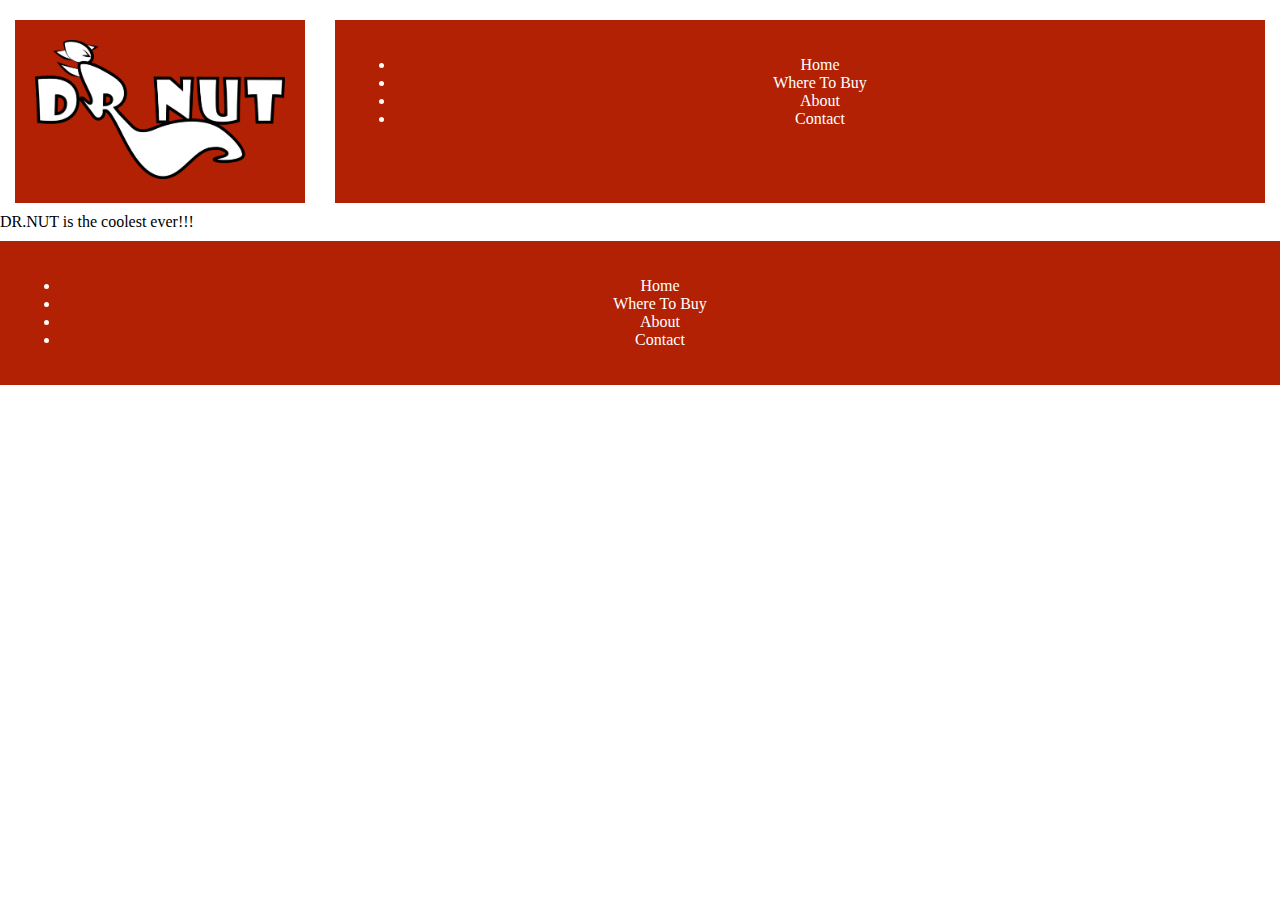
<file: about.html>
<!DOCTYPE html>
<html lang="en">
<head>
    <meta charset="UTF-8">
    <meta name="viewport" content="width=device-width, initial-scale=1.0">
    <link href="css/grid.css" rel="stylesheet">
    <link href="css/main.css" rel="stylesheet">

    <title>About Us</title>

</head>
<body>

    <h1 class="hidden">DR.NUT</h1>
        <section class="spacer">
            <div class="grid-con">
                <div id=logo class="box col-span-2 m-col-span-3"><img src="images/WED-SQ-NEW-B&W.png" alt="black and white logo"></div>
                <div id="main-nav" class="box col-span-2 m-col-span-9"><ul>
                    <li><a href="index.html">Home</a></li>
                    <li><a href="buy.html">Where To Buy</a></li>
                    <li><a href="about.html">About</a></li>
                    <li><a href="contact.html">Contact</a></li>
                </ul></div>
            </div>

            <div>
                <p>DR.NUT is the coolest ever!!!</p>
            </div>

            <div id="footer" class="box col-span-full m-col-span-full l-col-span-full"><ul>
                <li><a href="index.html">Home</a></li>
                <li><a href="buy.html">Where To Buy</a></li>
                <li><a href="about.html">About</a></li>
                <li><a href="contact.html">Contact</a></li>
            </ul></div>
        </section>

    <script src="js/main.js"></script>
</body>
</html>
</file>
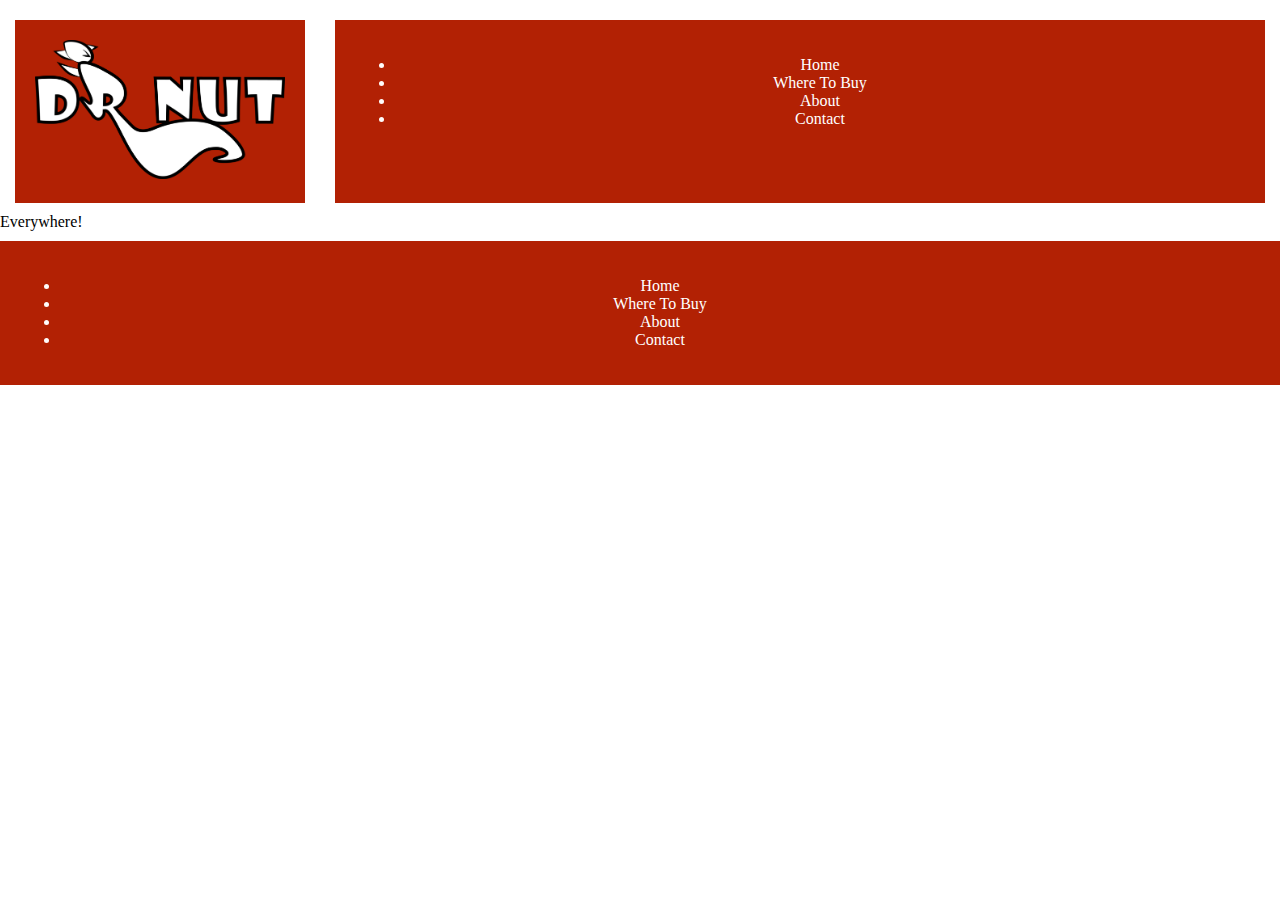
<file: buy.html>
<!DOCTYPE html>
<html lang="en">
<head>
    <meta charset="UTF-8">
    <meta name="viewport" content="width=device-width, initial-scale=1.0">
    <link href="css/grid.css" rel="stylesheet">
    <link href="css/main.css" rel="stylesheet">

    <title>About Us</title>

</head>
<body>

    <h1 class="hidden">DR.NUT</h1>
        <section class="spacer">
            <div class="grid-con">
                <div id=logo class="box col-span-2 m-col-span-3"><img src="images/WED-SQ-NEW-B&W.png" alt="black and white logo"></div>
                <div id="main-nav" class="box col-span-2 m-col-span-9"><ul>
                    <li><a href="index.html">Home</a></li>
                    <li><a href="buy.html">Where To Buy</a></li>
                    <li><a href="about.html">About</a></li>
                    <li><a href="contact.html">Contact</a></li>
                </ul></div>
            </div>

            <div>
                <p>Everywhere!</p>
            </div>

            <div id="footer" class="box col-span-full m-col-span-full l-col-span-full"><ul>
                <li><a href="index.html">Home</a></li>
                <li><a href="buy.html">Where To Buy</a></li>
                <li><a href="about.html">About</a></li>
                <li><a href="contact.html">Contact</a></li>
            </ul></div>
            </section>

    <script src="js/main.js"></script>
</body>
</html>
</file>
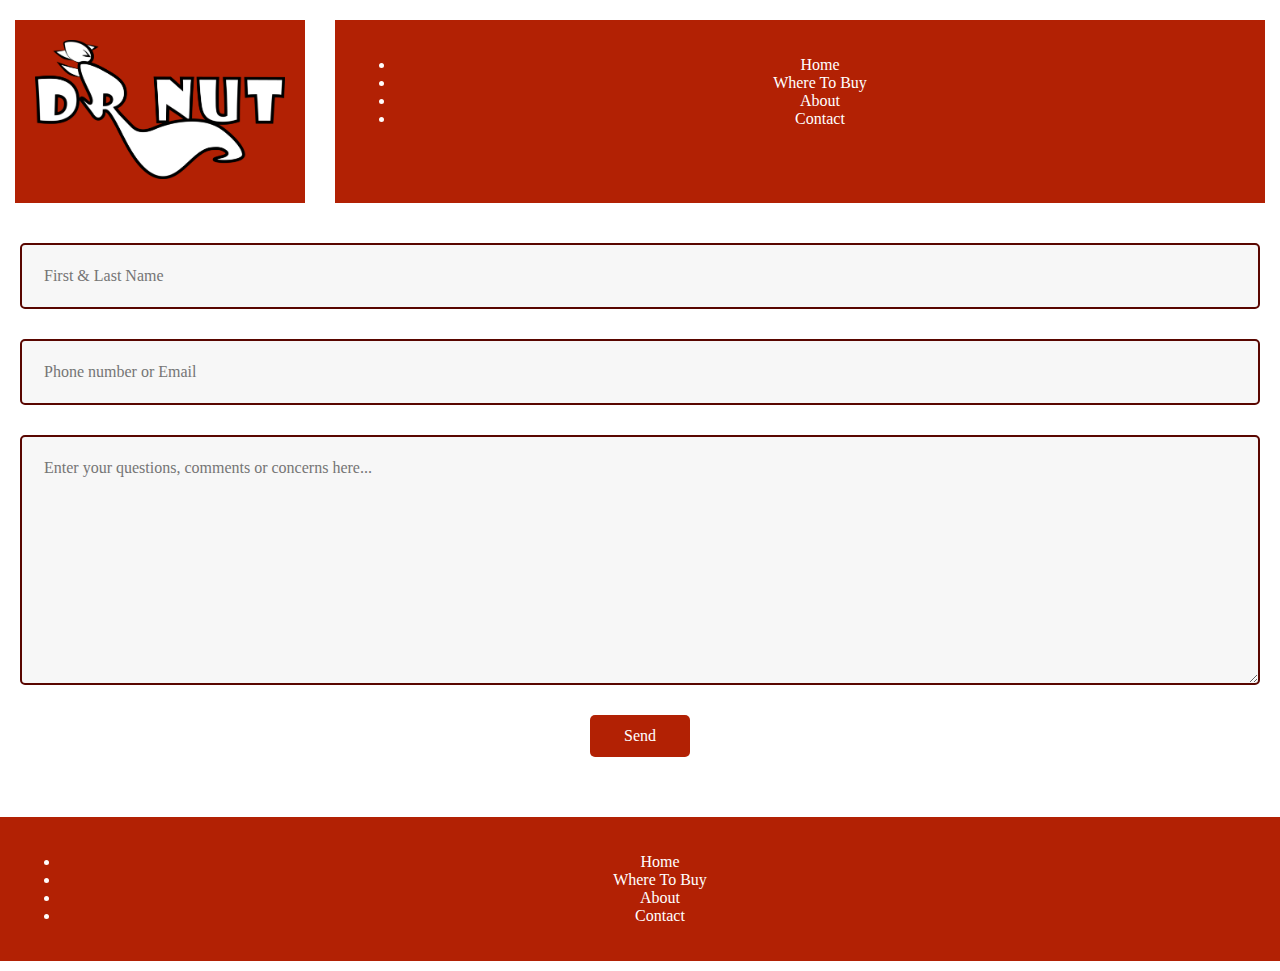
<file: contact.html>
<!DOCTYPE html>
<html lang="en">
<head>
    <meta charset="UTF-8">
    <meta name="viewport" content="width=device-width, initial-scale=1.0">
    <link href="css/grid.css" rel="stylesheet">
    <link href="css/main.css" rel="stylesheet">
    <title>Contact Us</title>
</head>
<body>

    <h1 class="hidden">DR.NUT</h1>
        <section class="spacer">
            <div class="grid-con">
                <div id=logo class="box col-span-2 m-col-span-3"><img src="images/WED-SQ-NEW-B&W.png" alt="black and white logo"></div>
                <div id="main-nav" class="box col-span-2 m-col-span-9"><ul>
                    <li><a href="index.html">Home</a></li>
                    <li><a href="buy.html">Where To Buy</a></li>
                    <li><a href="about.html">About</a></li>
                    <li><a href="contact.html">Contact</a></li>
                </ul></div>
            </div>
        
    <div id="contact-hero-form" class="box col-span-6 ">
        <form action="#" method="post" enctype="text/plain">
            <input name="fullName" type="text" required placeholder="First & Last Name">
            <input name="contactInfo" type="text" required placeholder="Phone number or Email">
            <textarea name="msg" placeholder="Enter your questions, comments or concerns here..."></textarea>
            <input name="submit" type="submit" value="Send">
        </form>
    </div>
          
    <div id="footer" class="box col-span-full m-col-span-full l-col-span-full"><ul>
        <li><a href="index.html">Home</a></li>
        <li><a href="buy.html">Where To Buy</a></li>
        <li><a href="about.html">About</a></li>
        <li><a href="contact.html">Contact</a></li>
    </ul></div>
        </section>
    
        <script src="js/main.js"></script>
</body>
</html>
</file>
<file: css/grid.css>
/* 1. ---General Grid Styles--- */

 html {
    box-sizing: border-box;
  }
  
  
  *, *::before, *::after {
    box-sizing: inherit;
  }
  /* ---Utility Classes--- */
  
  .hidden {
     display: none;
  }
  
  .box {
     background-color: white;
     color: rgb(255, 252, 252);
     border-radius: 0px;
     padding: 20px;
     text-align: center;
     margin-top: 10px;
     margin-bottom:10px;
  }

  .box-1 {
    background: url(../images/WED-SQ-CR-NEW.png) no-repeat center;
  }
  
  .grid-con {
    display: grid;
    grid-template-columns: repeat(4, minmax(0, 1fr));
    grid-column-gap: 30px;
    max-width: 767px;
    margin: 0 auto;
    padding-left: 15px;
    padding-right: 15px;
  }

  #logo {
background-color: #b22104;
  }

  #main-nav {
    background-color: #b22104;
  }

  #footer {
    background-color: #b22104;
    border-color: #590600;
  }
  
  #hide {
    display: block;
  }
  
  /* 2. ---Mobile Library Grid Styles--- */
  
  /*-- No media queries for mobile --*/
  
  .col-span-1 {grid-column: span 1 / span 1;}
  .col-span-2 {grid-column: span 2 / span 2;}
  .col-span-3 {grid-column: span 3 / span 3;}
  .col-span-4 {grid-column: span 4 / span 4;}
  .col-span-full {grid-column: 1/-1;}
  
  /* 3. ---Tablet Library Grid Styles--- */
  
  @media screen and (min-width: 768px) {
    .grid-con {
      grid-template-columns: repeat(12, minmax(0, 1fr));
      grid-column-gap: 20px;
      max-width: 1199px;
      padding-left: 16px;
      padding-right: 16px;
    }
  
    #hide {
      display: none;
    }
  
    .m-col-span-1 {grid-column: span 1 / span 1;}
    .m-col-span-2 {grid-column: span 2 / span 2;}
    .m-col-span-3 {grid-column: span 3 / span 3;}
    .m-col-span-4 {grid-column: span 4 / span 4;}
    .m-col-span-5 {grid-column: span 5 / span 5;}
    .m-col-span-6 {grid-column: span 6 / span 6;}
    .m-col-span-7 {grid-column: span 7 / span 7;}
    .m-col-span-8 {grid-column: span 8 / span 8;}
    .m-col-span-9 {grid-column: span 9 / span 9;}
    .m-col-span-10 {grid-column: span 10 / span 10;}
    .m-col-span-11 {grid-column: span 11 / span 11;}
    .m-col-span-12 {grid-column: span 12 / span 12;}
  }
  
  /* 4. ---Desktop Library Grid Styles--- */
  
  @media screen and (min-width: 1200px) {
    .grid-con {
      max-width: 1919px;
      grid-column-gap: 30px;
      padding-left: 15px;
      padding-right: 15px;
    }
  
    #hide {
      display: none;
    }
  
    .l-col-span-1 {grid-column: span 1 / span 1;}
    .l-col-span-2 {grid-column: span 2 / span 2;}
    .l-col-span-3 {grid-column: span 3 / span 3;}
    .l-col-span-4 {grid-column: span 4 / span 4;}
    .l-col-span-5 {grid-column: span 5 / span 5;}
    .l-col-span-6 {grid-column: span 6 / span 6;}
    .l-col-span-7 {grid-column: span 7 / span 7;}
    .l-col-span-8 {grid-column: span 8 / span 8;}
    .l-col-span-9 {grid-column: span 9 / span 9;}
    .l-col-span-10 {grid-column: span 10 / span 10;}
    .l-col-span-11 {grid-column: span 11 / span 11;}
    .l-col-span-12 {grid-column: span 12 / span 12;}
  }
  
  /* 5. ---X-Large Desktop Library Grid Styles--- */
  
  @media screen and (min-width: 1920px) {
  
  }
</file>
<file: css/main.css>
/* 1. ---General Styles--- */

body {
    margin: 0px;
    padding: 0px;
    font-family: 'Sanchez', 'Times New Roman', serif;
 }
 
 .spacer {
    margin-top: 10px;
 }
 
 /* ---General rules - scales images, videos to size of container--- */
 img, embed, object, video, picture {
    max-width: 100%;
  }
 
 p, h1, h2, h3, h4, h5 {
    margin: 0px;
    padding: 0px;
 }
 
 a {
    color: white;
    text-decoration: none;
    transition: all .5s ease-in-out;
 }
 
 input, textarea {
    display: block;
    margin: 0;
    padding: 0;
 }
 
 section h2 {
    padding-left: 15px;
  }


 #contact-hero-form form {
    display: flex;
    flex-direction: column;
 }
 
 #contact-hero-form input, textarea {
    padding: 22px;
    background-color: #ffffff;
    border-radius: 5px;
    margin-bottom: 30px;
    font: inherit;
    
 }
 
 #contact-hero-form textarea {
    height: 250px;
 }
 
 

  #contact-hero-form form {
    display: flex;
    flex-direction: column;
 }
 
 #contact-hero-form input, textarea {
    padding: 22px;
    border: 2px solid #590600;
    background-color: #f7f7f7;
    border-radius: 5px;
    margin-bottom: 30px;
    font: inherit;
 }
 
 #contact-hero-form textarea {
    height: 250px;
 }
 
 
 
 #contact-hero-form input[type="submit"] {
    padding: 12px 28px;
    background: #b22104;
    color: #fff;
    border: none;
    transition: all 200ms ease-in;
    width: 100px;
    align-self: center;
 }
 
 #contact-hero-form input[type="submit"]:hover {
    background-color: #590600;
    width: 100px;
    border-radius: 0;
 }
</file>
